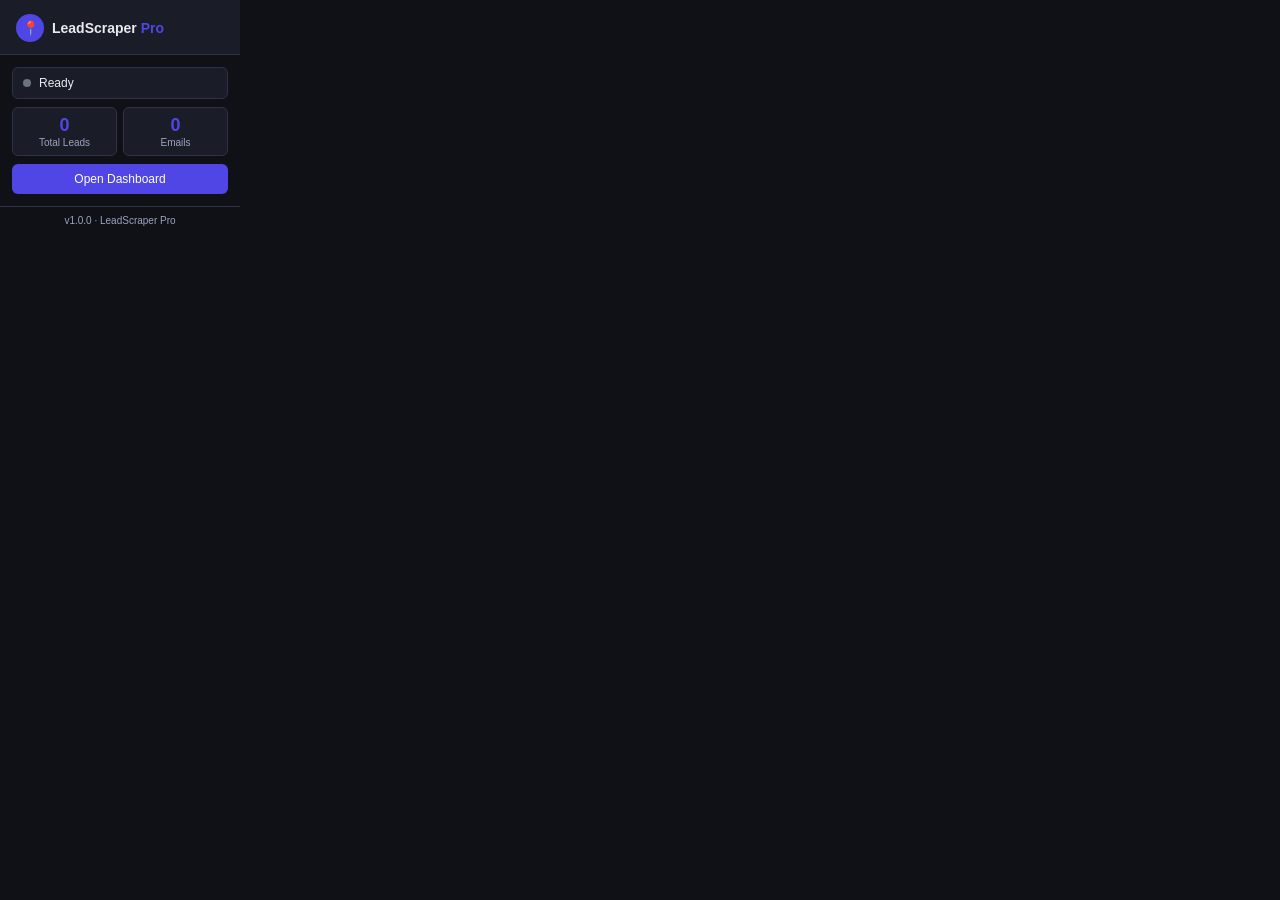
<file: gmaps-scraper/popup/popup.html>
<!DOCTYPE html>
<html lang="en">
<head>
  <meta charset="UTF-8" />
  <style>
    :root {
      --bg: #0F1117;
      --bg2: #1A1D27;
      --border: #2E3148;
      --text: #E8EAF0;
      --text2: #9CA3BF;
      --accent: #4F46E5;
      --green: #10B981;
      --red: #EF4444;
    }
    * { box-sizing: border-box; margin: 0; padding: 0; }
    body {
      width: 240px;
      background: var(--bg);
      color: var(--text);
      font-family: -apple-system, BlinkMacSystemFont, 'Segoe UI', sans-serif;
      font-size: 13px;
      padding: 0;
    }
    .header {
      background: var(--bg2);
      border-bottom: 1px solid var(--border);
      padding: 14px 16px 12px;
      display: flex;
      align-items: center;
      gap: 8px;
    }
    .logo-icon {
      width: 28px; height: 28px;
      background: var(--accent);
      border-radius: 50%;
      display: flex; align-items: center; justify-content: center;
      font-size: 14px;
    }
    .logo-text { font-weight: 700; font-size: 14px; }
    .pro { color: var(--accent); }

    .body { padding: 12px; display: flex; flex-direction: column; gap: 8px; }

    .status-row {
      display: flex;
      align-items: center;
      gap: 8px;
      padding: 8px 10px;
      background: var(--bg2);
      border: 1px solid var(--border);
      border-radius: 6px;
      font-size: 12px;
    }
    .dot { width: 8px; height: 8px; border-radius: 50%; }
    .dot.idle { background: #6B7280; }
    .dot.running { background: var(--green); animation: pulse 1.5s infinite; }
    .dot.done { background: #3B82F6; }
    @keyframes pulse { 0%,100% { opacity:1; } 50% { opacity:0.4; } }

    .stat-mini {
      display: grid;
      grid-template-columns: 1fr 1fr;
      gap: 6px;
    }
    .stat-item {
      background: var(--bg2);
      border: 1px solid var(--border);
      border-radius: 6px;
      padding: 7px;
      text-align: center;
    }
    .stat-num { font-size: 18px; font-weight: 700; color: var(--accent); }
    .stat-lbl { font-size: 10px; color: var(--text2); margin-top: 1px; }

    .btn {
      display: flex;
      align-items: center;
      justify-content: center;
      gap: 6px;
      padding: 8px 14px;
      border-radius: 6px;
      border: none;
      cursor: pointer;
      font-size: 12px;
      font-weight: 500;
      font-family: inherit;
      width: 100%;
      transition: background 0.15s;
    }
    .btn:disabled { opacity: 0.4; cursor: not-allowed; }
    .btn-primary { background: var(--accent); color: white; }
    .btn-primary:hover:not(:disabled) { background: #6366F1; }
    .btn-outline { background: transparent; color: var(--text); border: 1px solid var(--border); }
    .btn-outline:hover:not(:disabled) { background: var(--bg2); }
    .btn-danger { background: var(--red); color: white; }
    .btn-danger:hover:not(:disabled) { background: #DC2626; }

    .footer {
      padding: 8px 12px;
      border-top: 1px solid var(--border);
      font-size: 10px;
      color: var(--text2);
      text-align: center;
    }
  </style>
</head>
<body>
  <div class="header">
    <div class="logo-icon">📍</div>
    <div>
      <div class="logo-text">LeadScraper <span class="pro">Pro</span></div>
    </div>
  </div>

  <div class="body">
    <div class="status-row">
      <div class="dot idle" id="statusDot"></div>
      <span id="statusLabel">Ready</span>
    </div>

    <div class="stat-mini">
      <div class="stat-item">
        <div class="stat-num" id="pTotal">0</div>
        <div class="stat-lbl">Total Leads</div>
      </div>
      <div class="stat-item">
        <div class="stat-num" id="pEmails">0</div>
        <div class="stat-lbl">Emails</div>
      </div>
    </div>

    <button class="btn btn-primary" id="btnOpenDash">
      Open Dashboard
    </button>
    <button class="btn btn-outline" id="btnStopPop" style="display:none">
      Stop Scraping
    </button>
  </div>

  <div class="footer">v1.0.0 · LeadScraper Pro</div>

  <script src="popup.js"></script>
</body>
</html>
</file>
